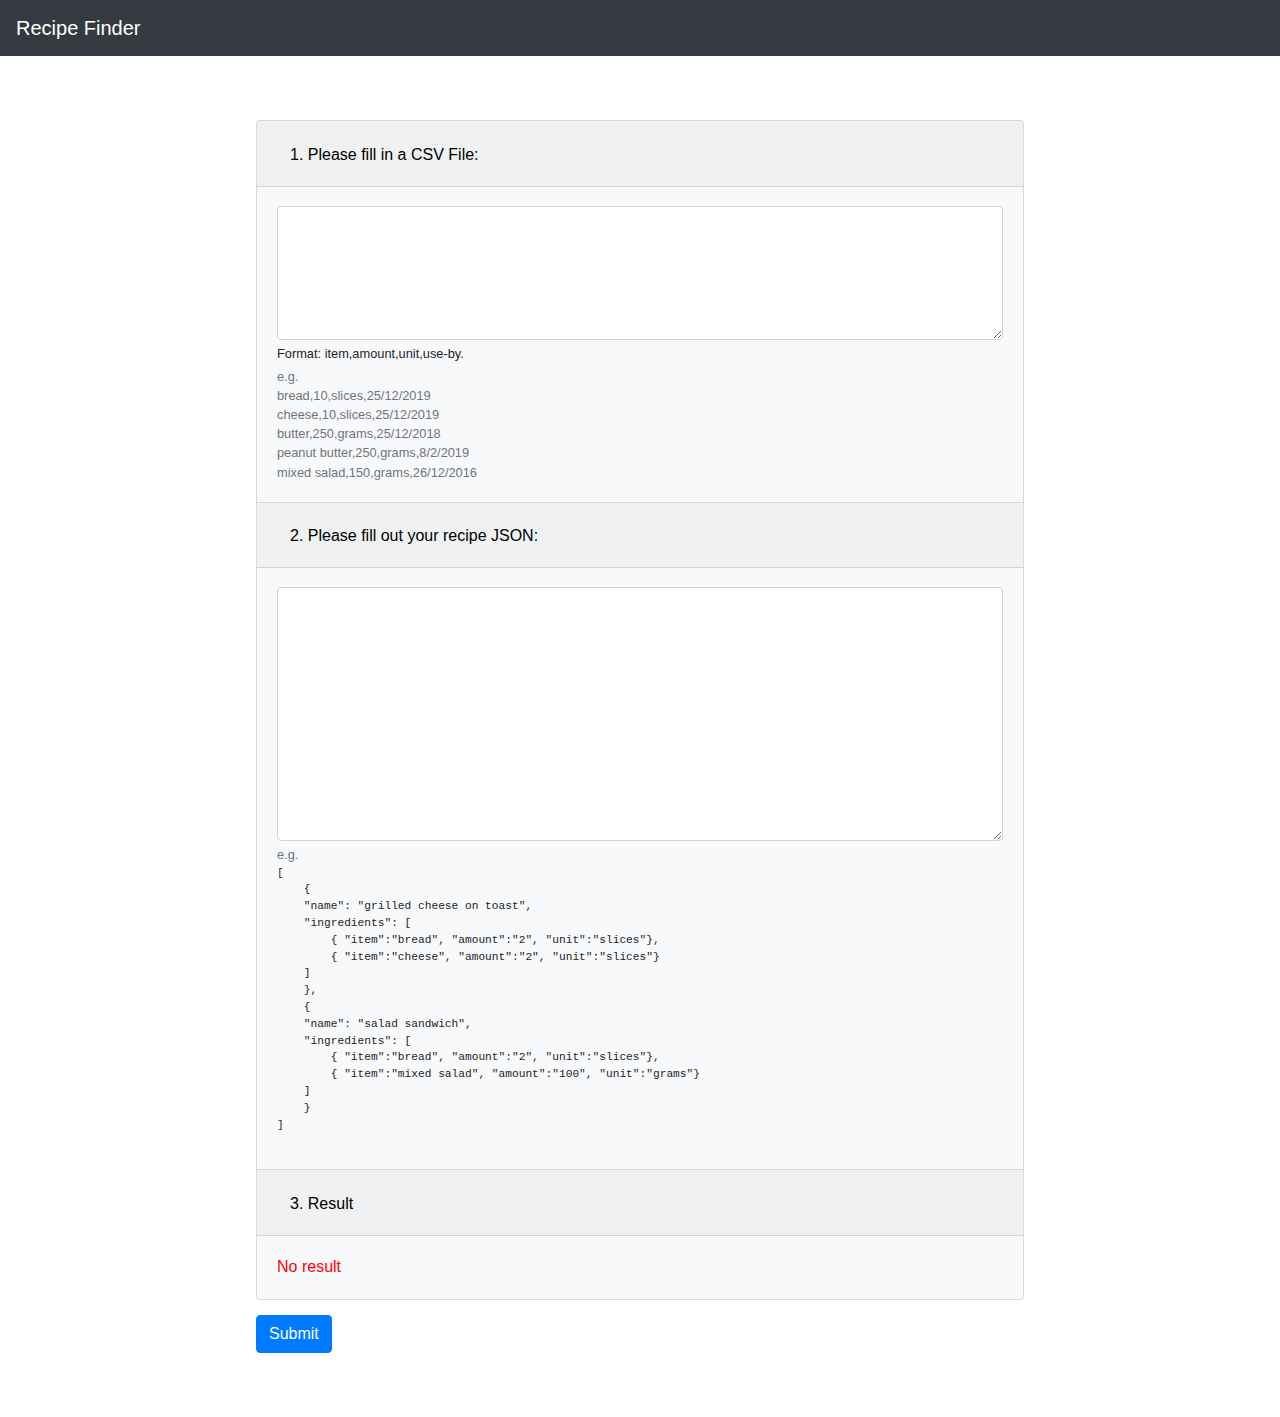
<file: front/index.html>
<!doctype html>
<html lang="en-US">

<head>
    <meta charset="utf-8">
    <meta http-equiv="x-ua-compatible" content="ie=edge">
    <title>Recipe Finder</title>
    <meta name="description" content="">
    <meta name="viewport" content="width=device-width, initial-scale=1">

    <!-- CSS ============================================ -->
    <link rel="stylesheet" href="lib/css/bootstrap.min.css">
    <link rel="stylesheet" href="css/main.css">
</head>

<body>
    <!-- Navbar -->
    <nav class="navbar navbar-expand-lg navbar-dark bg-dark">
        <a class="navbar-brand" href="#">Recipe Finder</a>
    </nav>

    <!-- Main -->
    <div class="main-area">
        <div class="accordion" id="accordionExample">
            <div class="card bg-light">
                <div class="card-header">
                    <h2 class="mb-0">
                        <button class="btn btn-link" type="button">
                            1. Please fill in a CSV File:
                        </button>
                    </h2>
                </div>
                <div class="card-body">
                    <textarea id="content-items" class="form-control" rows="5" spellcheck="false"></textarea>
                    <small class="form-text">Format: item,amount,unit,use-by.</small>
                    <small class="form-text text-muted">
                        e.g.<br>
                        bread,10,slices,25/12/2019<br>
                        cheese,10,slices,25/12/2019<br>
                        butter,250,grams,25/12/2018<br>
                        peanut butter,250,grams,8/2/2019<br>
                        mixed salad,150,grams,26/12/2016<br>
                    </small>
                </div>
            </div>
            <div class="card bg-light">
                <div class="card-header">
                    <h2 class="mb-0">
                        <button class="btn btn-link">
                            2. Please fill out your recipe JSON:
                    </h2>
                </div>
                <div class="card-body">
                    <textarea id="content-recipes" class="form-control" rows="10" spellcheck="false"></textarea>
                    <small class="form-text text-muted">
                        e.g.<br>
<pre>
[
    {
    "name": "grilled cheese on toast",
    "ingredients": [
        { "item":"bread", "amount":"2", "unit":"slices"},
        { "item":"cheese", "amount":"2", "unit":"slices"}
    ]
    },
    {
    "name": "salad sandwich",
    "ingredients": [
        { "item":"bread", "amount":"2", "unit":"slices"},
        { "item":"mixed salad", "amount":"100", "unit":"grams"}
    ]
    }
]
</pre>
                    </small>
                </div>
                <!-- </div> -->
            </div>
            <div class="card bg-light">
                <div class="card-header">
                    <h2 class="mb-0">
                        <button class="btn btn-link collapsed" type="button">
                            3. Result
                        </button>
                    </h2>
                </div>
                <div class="card-body">
                    <div id="result">
                        <span style="color: #f00">No result</span>
                    </div>
                </div>
            </div>
            <button id="submitBtn" class="btn btn-primary">Submit</button>
        </div>
    </div>

    <!-- JS ============================================ -->
    <script src="lib/js/jquery-3.3.1.min.js"></script>
    <script src="lib/js/bootstrap.min.js"></script>
    <script src="js/main.js"></script>
</body>

</html>
</file>
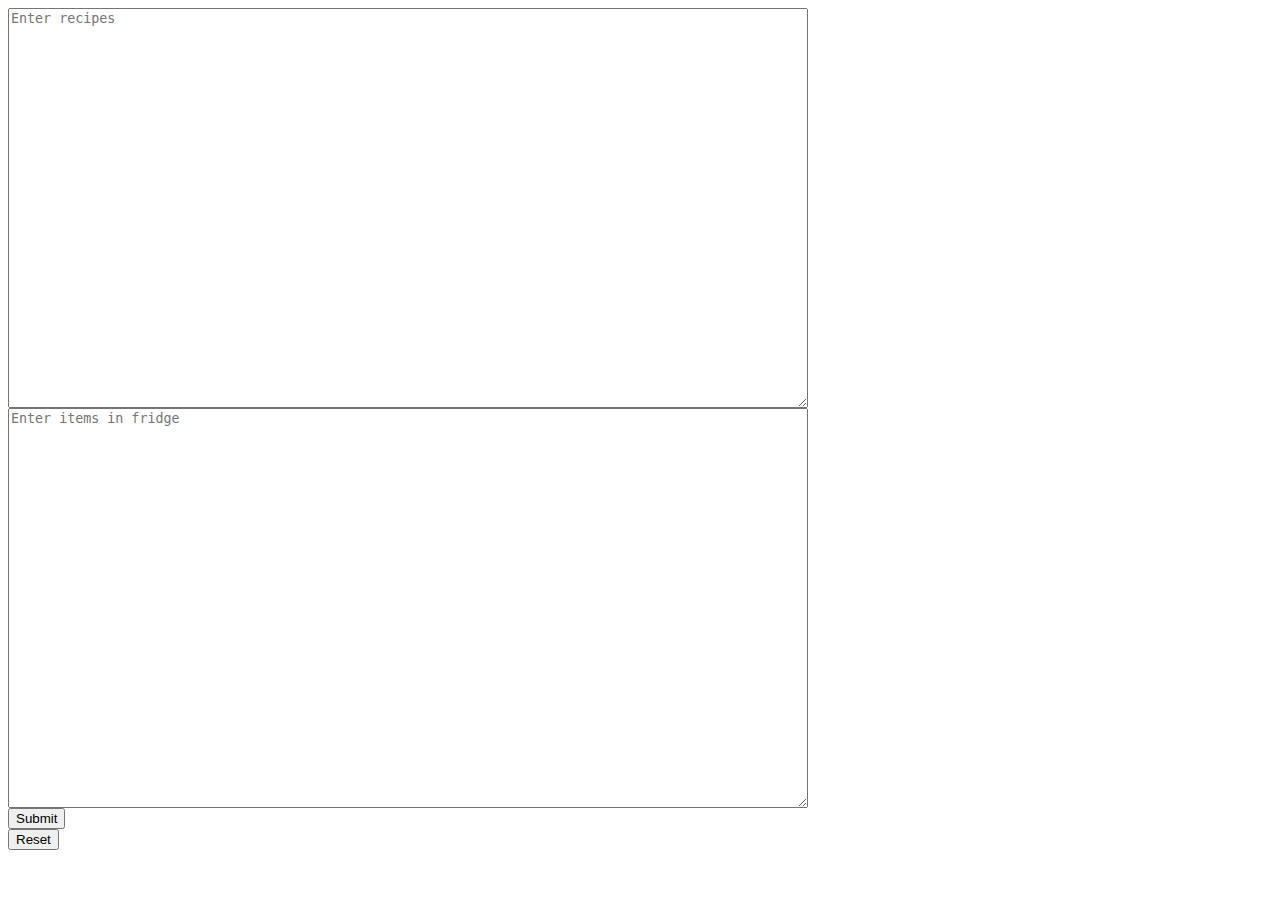
<file: test.html>
<!DOCTYPE HTML PUBLIC "-//W3C//DTD HTML 4.01 Transitional//EN">
<html>

<head>
    <title>login test</title>
    <meta http-equiv="Content-Type" content="text/html; charset=UTF-8">
    <meta http-equiv="pragma" content="no-cache">
    <meta http-equiv="cache-control" content="no-cache">
    <meta http-equiv="expires" content="0">
    <meta http-equiv="keywords" content="keyword1,keyword2,keyword3">
    <meta http-equiv="description" content="ajax方式">
    <script src="http://apps.bdimg.com/libs/jquery/2.1.4/jquery.min.js"></script>
    <script type="text/javascript">
        function login() {
            $.ajax({
                type: "POST",
                dataType: "text",
                url: "http://localhost:8080/recipe-finder/query",
                data: $('#form1').serialize() + $('#form2').serialize(),
                success: function (result) {
                    console.log(result);
                    alert(result);
                },
                error: function () {
                    alert("Error!");
                }
            });
        }
    </script>
</head>

<body>
    <div id="form-div">
        <form id="form1" onsubmit="return false" action="##" method="post">
            <textarea id="Recipe" name="Recipe" title="Recipe" placeholder="Enter recipes"
                style="height: 400px; width: 800px;" spellcheck="false"></textarea>
            <textarea id="Items in Fridge" name="Items in Fridge" title="Items in Fridge"
                placeholder="Enter items in fridge" style="height: 400px; width: 800px;" spellcheck="false"></textarea>
            <br>
            <input type="button" value="Submit" onclick="login()">
            <br>
            <input type="reset" value="Reset">
            </p>
        </form>
    </div>
</body>

</html>
</file>
<file: front/css/main.css>
.main-area {
  width: 60%;
  margin: 5% auto;
}

.divider {
  border: 1px solid #333;
  margin-bottom: 5%;
}

#submitBtn {
  margin-top: 2%;
}

.btn-link {
  color: #000;
}
</file>
